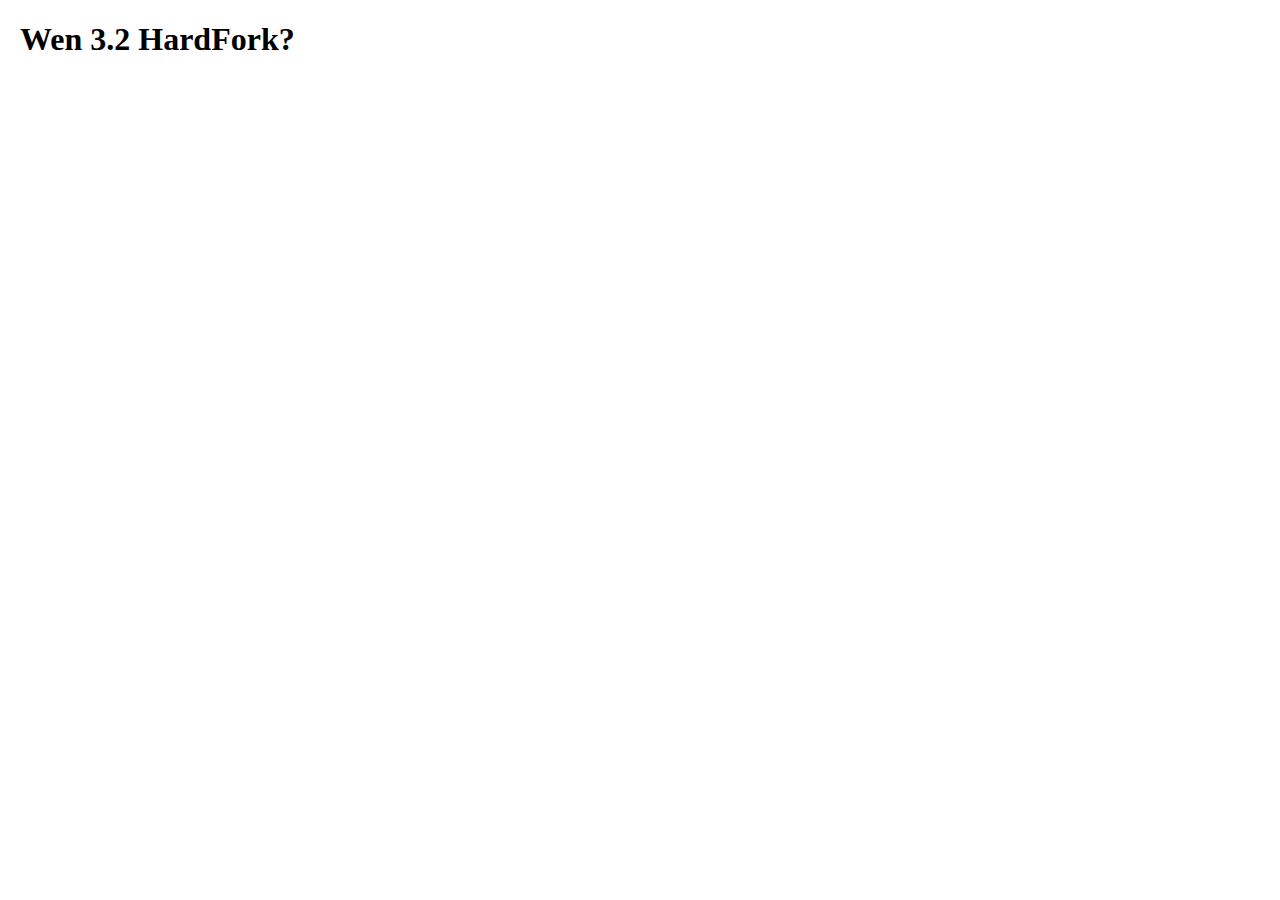
<file: 3.2/index.html>
<!DOCTYPE html>
<html lang="en">

<head>
  <meta charset="UTF-8" />
  <meta name="viewport" content="width=device-width, initial-scale=1.0" />
  <title>Wen 3.2 HardFork?</title>
  <link rel="stylesheet" href="../styles.css" />

  <style>
    :root {
      color-scheme: light dark;
    }

    body {
      color: light-dark(#000000, #ffffff);
      background-color: light-dark(#ffffff, #000000);
      padding: 0 12px;
      /* sans-serif font? */
      /* font-family: system-ui, sans-serif; */
    }
  </style>
</head>

<body>
  <h1>Wen 3.2 HardFork?</h1>

  <div id="main" hidden>
    <p>Current block is <span id="current_block"></span>.</p>
    <p>
      A first-order estimation of 3.2 epoch start is:
      <span id="expected_date"></span>.
    </p>
    <p></p>
    <p>
      Stacks 3.2 epoch start (bitcoin block <span id="block_target"></span>)
      is <span id="blocks_to_go"></span> blocks away.
    </p>
    <p></p>
    <p>
      That many blocks ago was height = <span id="used_block"></span> which
      occured at <span id="used_block_time"></span>,
      <span id="time_ago"></span> hours ago.
    </p>
  </div>

  <script>
    const HEIGHT_3_2 = 907740;
    const mainEndpoint = "https://api.blockcypher.com/v1/btc/main";

    async function main() {
      const current = await (await fetch(mainEndpoint)).json();
      const current_height = current.height;
      const current_date = new Date(current.time);

      if (current_height >= HEIGHT_3_2) {
        document.getElementById("main").innerHTML = `Stacks 3.2 epoch height reached!`;
      } else {
        const approximation_height =
          current_height - (HEIGHT_3_2 - current_height);
        const second_approximation_height =
          current_height - 4 * (HEIGHT_3_2 - current_height);

        // fire off the two requests in parallel
        const [prior, second_prior] = await Promise.all([
          fetch(`${mainEndpoint}/blocks/${approximation_height}?txstart=1&limit=1`).then(r => r.json()),
          fetch(`${mainEndpoint}/blocks/${second_approximation_height}?txstart=1&limit=1`).then(r => r.json()),
        ]);

        const prior_date = new Date(prior.time);
        const second_prior_date = new Date(second_prior.time);

        const seconds_delta = current_date - prior_date;
        const second_seconds_delta = (current_date - second_prior_date) / 4;
        const expected_seconds_delta =
          (seconds_delta + second_seconds_delta) / 2;

        const expected_date = new Date(
          current_date.getTime() + expected_seconds_delta,
        );

        document.getElementById("block_target").innerHTML = `<b>${HEIGHT_3_2}</b>`;
        document.getElementById("current_block").innerHTML = `<b>${current_height}</b>`;

        document.getElementById("expected_date").innerHTML = `<b>${expected_date}</b>`;
        document.getElementById("blocks_to_go").innerHTML = `<b>${HEIGHT_3_2 - current_height}</b>`;
        document.getElementById("used_block").innerHTML = `<b>${approximation_height}</b>`;
        document.getElementById("used_block_time").innerHTML = `<b>${prior_date}</b>`;
        document.getElementById("time_ago").innerHTML = `<b>${Math.floor(seconds_delta / 3600.0 / 10) / 100.0}</b>`;
      }

      // handle loading state by just hidding/showing #main
      document.getElementById("main").removeAttribute("hidden");
    }
    main()
  </script>
</body>

</html>
</file>
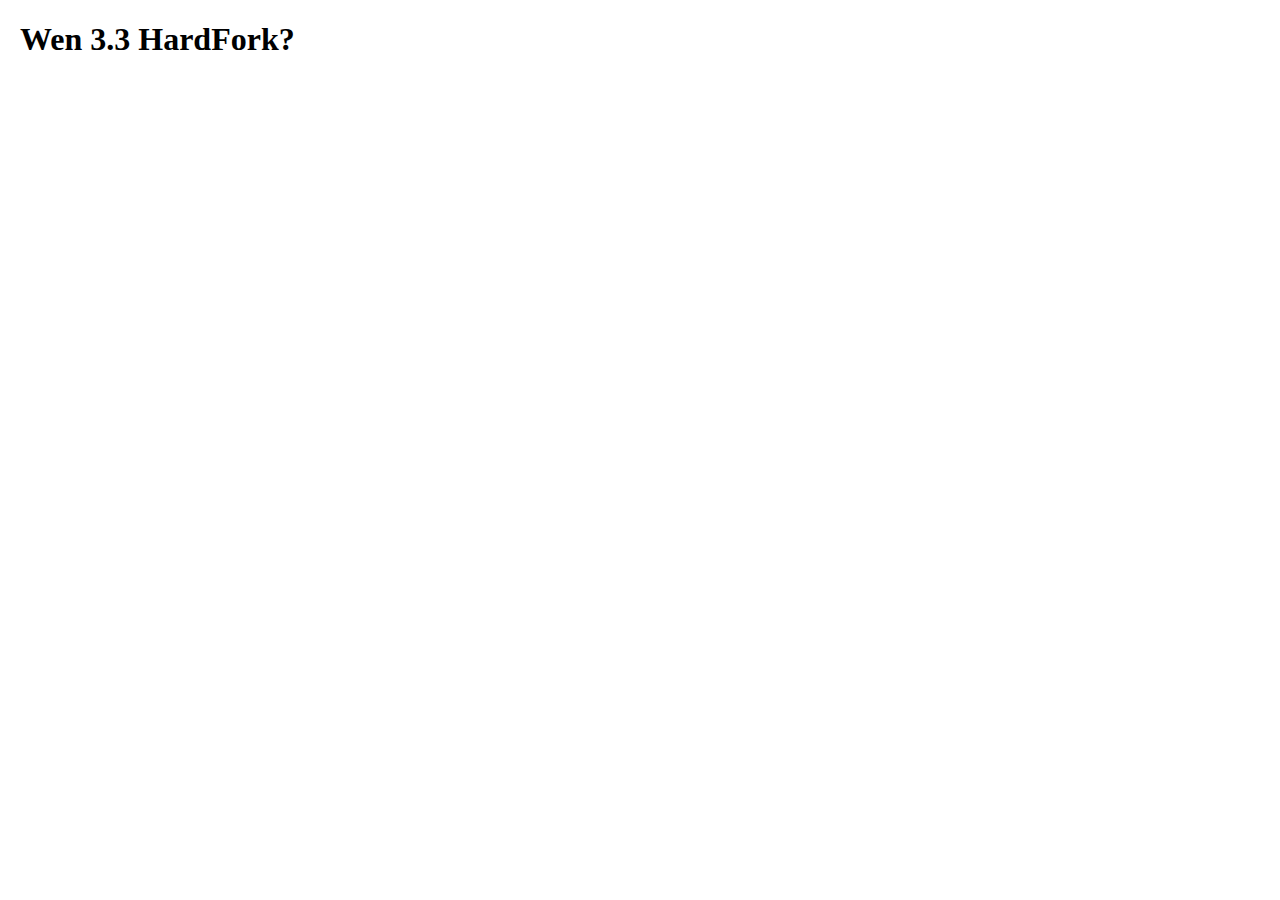
<file: 3.3/index.html>
<!DOCTYPE html>
<html lang="en">

<head>
  <meta charset="UTF-8" />
  <meta name="viewport" content="width=device-width, initial-scale=1.0" />
  <title>Wen 3.3 HardFork?</title>
  <link rel="stylesheet" href="../styles.css" />

  <style>
    :root {
      color-scheme: light dark;
    }

    body {
      color: light-dark(#000000, #ffffff);
      background-color: light-dark(#ffffff, #000000);
      padding: 0 12px;
      /* sans-serif font? */
      /* font-family: system-ui, sans-serif; */
    }
  </style>
</head>

<body>
  <h1>Wen 3.3 HardFork?</h1>

  <div id="main" hidden>
    <p>Current block is <span id="current_block"></span>.</p>
    <p>
      A first-order estimation of 3.3 epoch start is:
      <span id="expected_date"></span>.
    </p>
    <p></p>
    <p>
      Stacks 3.3 epoch start (bitcoin block <span id="block_target"></span>)
      is <span id="blocks_to_go"></span> blocks away.
    </p>
    <p></p>
    <p>
      That many blocks ago was height = <span id="used_block"></span> which
      occured at <span id="used_block_time"></span>,
      <span id="time_ago"></span> hours ago.
    </p>
  </div>

  <script>
    const HEIGHT_3_3 = 923222;
    const mainEndpoint = "https://api.blockcypher.com/v1/btc/main";

    async function main() {
      const current = await (await fetch(mainEndpoint)).json();
      const current_height = current.height;
      const current_date = new Date(current.time);

      if (current_height >= HEIGHT_3_3) {
        document.getElementById("main").innerHTML = `Stacks 3.3 epoch height reached!`;
      } else {
        const approximation_height =
          current_height - (HEIGHT_3_3 - current_height);
        const second_approximation_height =
          current_height - 4 * (HEIGHT_3_3 - current_height);

        // fire off the two requests in parallel
        const [prior, second_prior] = await Promise.all([
          fetch(`${mainEndpoint}/blocks/${approximation_height}?txstart=1&limit=1`).then(r => r.json()),
          fetch(`${mainEndpoint}/blocks/${second_approximation_height}?txstart=1&limit=1`).then(r => r.json()),
        ]);

        const prior_date = new Date(prior.time);
        const second_prior_date = new Date(second_prior.time);

        const seconds_delta = current_date - prior_date;
        const second_seconds_delta = (current_date - second_prior_date) / 4;
        const expected_seconds_delta =
          (seconds_delta + second_seconds_delta) / 2;

        const expected_date = new Date(
          current_date.getTime() + expected_seconds_delta,
        );

        document.getElementById("block_target").innerHTML = `<b>${HEIGHT_3_3}</b>`;
        document.getElementById("current_block").innerHTML = `<b>${current_height}</b>`;

        document.getElementById("expected_date").innerHTML = `<b>${expected_date}</b>`;
        document.getElementById("blocks_to_go").innerHTML = `<b>${HEIGHT_3_3 - current_height}</b>`;
        document.getElementById("used_block").innerHTML = `<b>${approximation_height}</b>`;
        document.getElementById("used_block_time").innerHTML = `<b>${prior_date}</b>`;
        document.getElementById("time_ago").innerHTML = `<b>${Math.floor(seconds_delta / 3600.0 / 10) / 100.0}</b>`;
      }

      // handle loading state by just hidding/showing #main
      document.getElementById("main").removeAttribute("hidden");
    }
    main()
  </script>
</body>

</html>
</file>
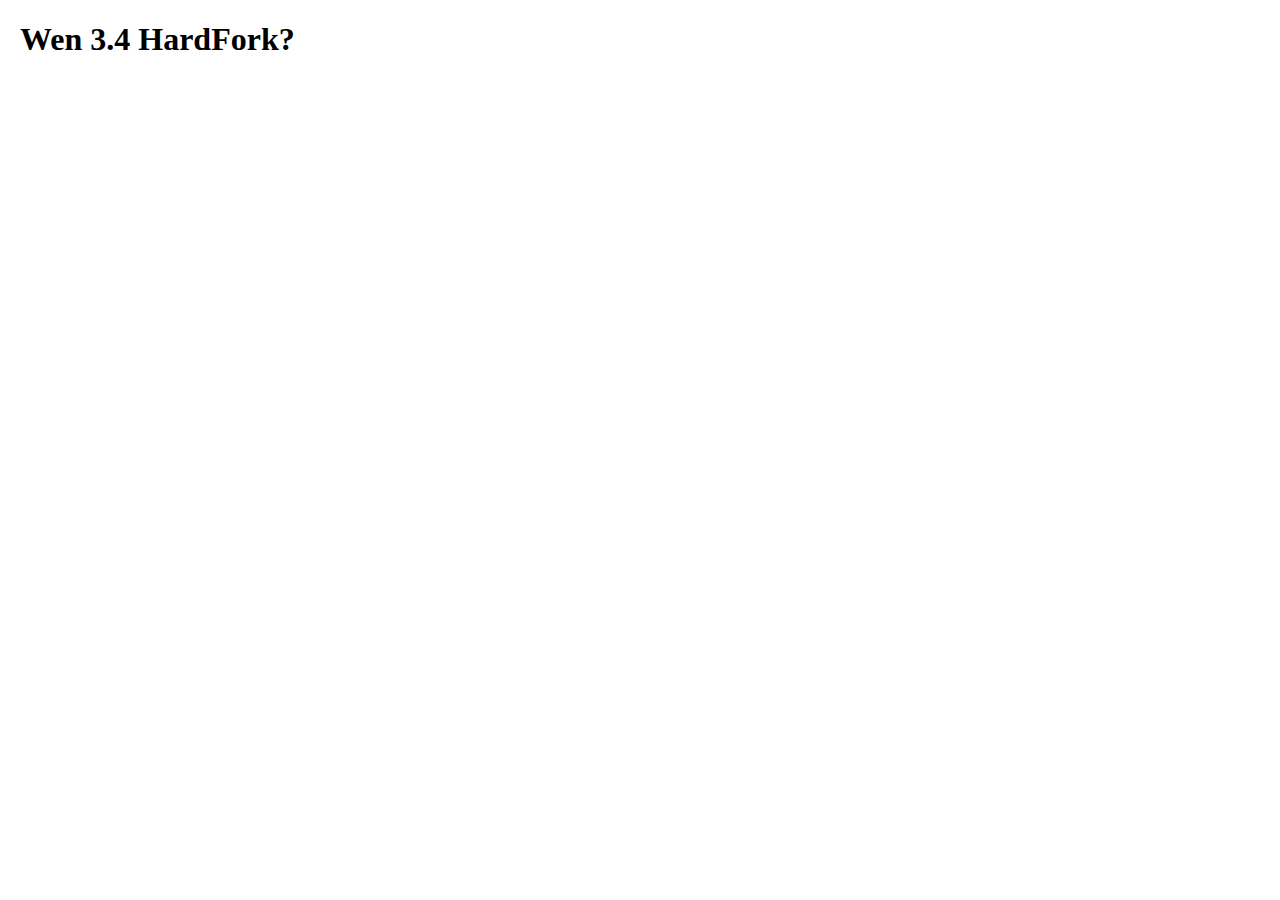
<file: 3.4/index.html>
<!DOCTYPE html>
<html lang="en">

<head>
  <meta charset="UTF-8" />
  <meta name="viewport" content="width=device-width, initial-scale=1.0" />
  <title>Wen 3.4 HardFork?</title>
  <link rel="stylesheet" href="../styles.css" />

  <style>
    :root {
      color-scheme: light dark;
    }

    body {
      color: light-dark(#000000, #ffffff);
      background-color: light-dark(#ffffff, #000000);
      padding: 0 12px;
      /* sans-serif font? */
      /* font-family: system-ui, sans-serif; */
    }
  </style>
</head>

<body>
  <h1>Wen 3.4 HardFork?</h1>

  <div id="main" hidden>
    <p>Current block is <span id="current_block"></span>.</p>
    <p>
      A first-order estimation of 3.4 epoch start is:
      <span id="expected_date"></span>.
    </p>
    <p></p>
    <p>
      Stacks 3.4 epoch start (bitcoin block <span id="block_target"></span>)
      is <span id="blocks_to_go"></span> blocks away.
    </p>
    <p></p>
    <p>
      That many blocks ago was height = <span id="used_block"></span> which
      occured at <span id="used_block_time"></span>,
      <span id="time_ago"></span> hours ago.
    </p>
  </div>

  <script>
    const HEIGHT_3_4 = 943000;
    const mainEndpoint = "https://api.blockcypher.com/v1/btc/main";

    async function main() {
      const current = await (await fetch(mainEndpoint)).json();
      const current_height = current.height;
      const current_date = new Date(current.time);

      if (current_height >= HEIGHT_3_4) {
        document.getElementById("main").innerHTML = `Stacks 3.4 epoch height reached!`;
      } else {
        const approximation_height =
          current_height - (HEIGHT_3_4 - current_height);
        const second_approximation_height =
          current_height - 4 * (HEIGHT_3_4 - current_height);

        // fire off the two requests in parallel
        const [prior, second_prior] = await Promise.all([
          fetch(`${mainEndpoint}/blocks/${approximation_height}?txstart=1&limit=1`).then(r => r.json()),
          fetch(`${mainEndpoint}/blocks/${second_approximation_height}?txstart=1&limit=1`).then(r => r.json()),
        ]);

        const prior_date = new Date(prior.time);
        const second_prior_date = new Date(second_prior.time);

        const seconds_delta = current_date - prior_date;
        const second_seconds_delta = (current_date - second_prior_date) / 4;
        const expected_seconds_delta =
          (seconds_delta + second_seconds_delta) / 2;

        const expected_date = new Date(
          current_date.getTime() + expected_seconds_delta,
        );

        document.getElementById("block_target").innerHTML = `<b>${HEIGHT_3_4}</b>`;
        document.getElementById("current_block").innerHTML = `<b>${current_height}</b>`;

        document.getElementById("expected_date").innerHTML = `<b>${expected_date}</b>`;
        document.getElementById("blocks_to_go").innerHTML = `<b>${HEIGHT_3_4 - current_height}</b>`;
        document.getElementById("used_block").innerHTML = `<b>${approximation_height}</b>`;
        document.getElementById("used_block_time").innerHTML = `<b>${prior_date}</b>`;
        document.getElementById("time_ago").innerHTML = `<b>${Math.floor(seconds_delta / 3600.0 / 10) / 100.0}</b>`;
      }

      // handle loading state by just hidding/showing #main
      document.getElementById("main").removeAttribute("hidden");
    }
    main()
  </script>
</body>

</html>
</file>
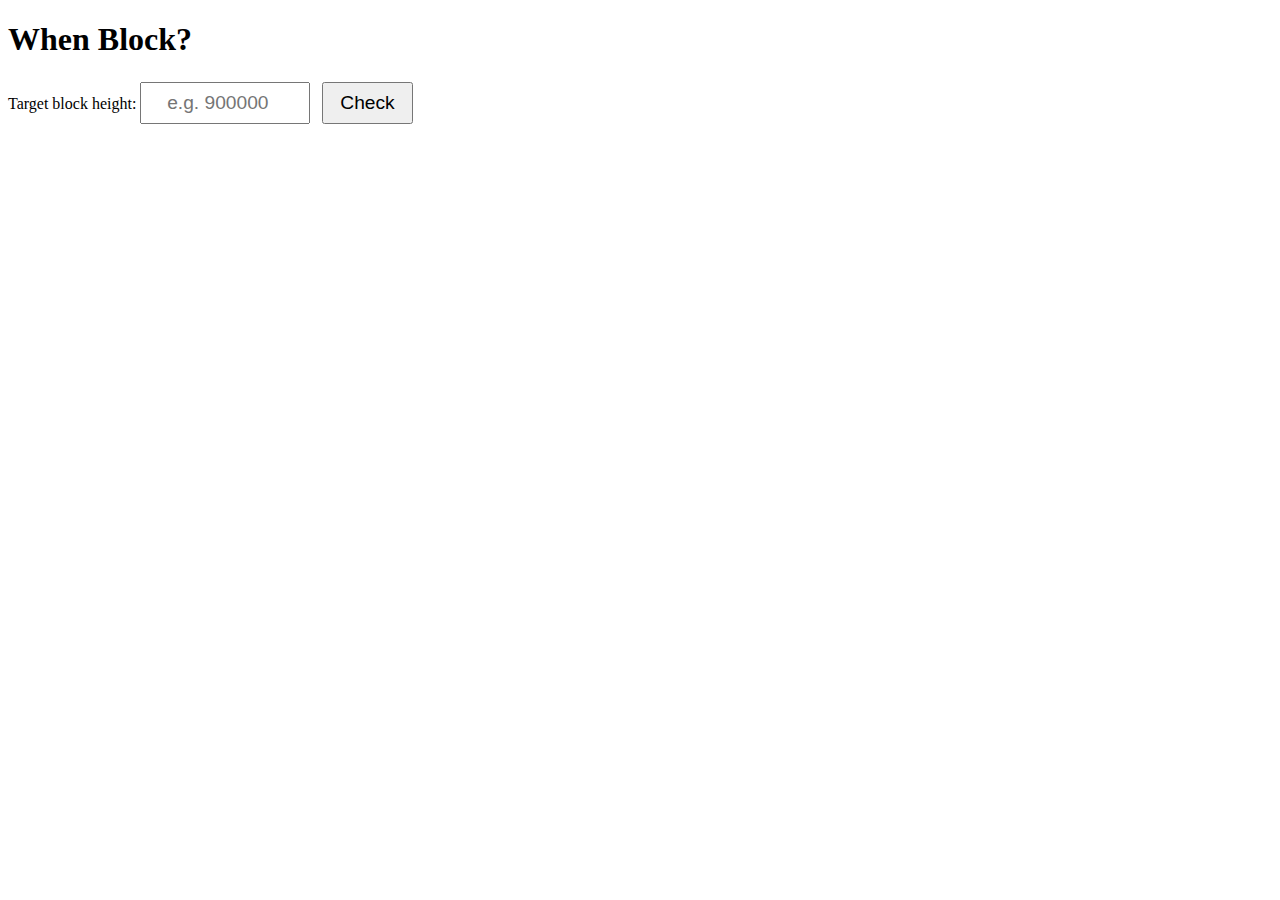
<file: when-block/index.html>
<!DOCTYPE html>
<html lang="en">
  <head>
    <meta charset="UTF-8" />
    <meta name="viewport" content="width=device-width, initial-scale=1.0" />
    <title>When Block?</title>
    <link rel="stylesheet" href="../styles.css" />
    <style>
      .input-section {
        margin: 1.5rem 0;
      }
      #block-input {
        font-size: 1.2rem;
        padding: 0.5rem;
        width: 150px;
        text-align: center;
      }
      #check-btn {
        font-size: 1.2rem;
        padding: 0.5rem 1rem;
        margin-left: 0.5rem;
        cursor: pointer;
      }
      #error {
        color: #c00;
        margin-top: 1rem;
      }
    </style>
  </head>
  <body>
    <h1>When Block?</h1>
    <div class="input-section">
      <label for="block-input">Target block height:</label>
      <input type="number" id="block-input" placeholder="e.g. 900000" />
      <button id="check-btn">Check</button>
    </div>
    <div id="error" hidden></div>
    <div id="main" hidden>
      <p>Target block height: <span id="block_target"></span>.</p>
      <p>Current block is: <span id="current_block"></span>.</p>
      <p>
        Estimated arrival time:
        <span id="expected_date"></span>.
      </p>
      <p></p>
      <p>The target block is <span id="blocks_to_go"></span> blocks away.</p>
      <p></p>
      <p>
        That many blocks ago was height = <span id="used_block"></span>, which
        occurred at <span id="used_block_time"></span>,
        <span id="time_ago"></span> hours ago.
      </p>
    </div>
    <script>
      async function checkBlock(targetHeight) {
        const mainDiv = document.getElementById("main");
        const errorDiv = document.getElementById("error");

        mainDiv.setAttribute("hidden", "");
        errorDiv.setAttribute("hidden", "");

        if (isNaN(targetHeight) || targetHeight <= 0) {
          errorDiv.innerText = "Please enter a valid block height.";
          errorDiv.removeAttribute("hidden");
          return;
        }

        const response = await (
          await fetch("https://api.blockcypher.com/v1/btc/main")
        ).json();
        const currentHeight = response.height;
        const currentDate = new Date(response.time);

        document.getElementById("block_target").innerText = targetHeight;

        if (currentHeight >= targetHeight) {
          document.getElementById("current_block").innerText = currentHeight;
          document.getElementById("expected_date").innerHTML =
            "<b>Already reached!</b>";
          document.getElementById("blocks_to_go").innerText = 0;
          document.getElementById("used_block").innerText = "N/A";
          document.getElementById("used_block_time").innerText = "N/A";
          document.getElementById("time_ago").innerText = "N/A";
          mainDiv.removeAttribute("hidden");
        } else {
          const blocksToGo = targetHeight - currentHeight;

          let approximationHeight = currentHeight - blocksToGo;
          const prior = await (
            await fetch(
              `https://api.blockcypher.com/v1/btc/main/blocks/${approximationHeight}?txstart=1&limit=1`
            )
          ).json();
          const priorDate = new Date(prior.time);

          let secondApproximationHeight = currentHeight - 4 * blocksToGo;
          const secondPrior = await (
            await fetch(
              `https://api.blockcypher.com/v1/btc/main/blocks/${secondApproximationHeight}?txstart=1&limit=1`
            )
          ).json();
          const secondPriorDate = new Date(secondPrior.time);

          const secondsDelta = currentDate - priorDate;
          const secondSecondsDelta = (currentDate - secondPriorDate) / 4;
          const expectedSecondsDelta = (secondsDelta + secondSecondsDelta) / 2;

          const expectedDate = new Date(
            currentDate.getTime() + expectedSecondsDelta
          );

          document.getElementById("current_block").innerText = currentHeight;
          document.getElementById("expected_date").innerText = expectedDate;
          document.getElementById("blocks_to_go").innerText = blocksToGo;
          document.getElementById("used_block").innerText = approximationHeight;
          document.getElementById("used_block_time").innerText = priorDate;
          document.getElementById("time_ago").innerText =
            Math.floor(secondsDelta / 3600.0 / 10) / 100.0;

          mainDiv.removeAttribute("hidden");
        }
      }

      // Handle button click
      document.getElementById("check-btn").addEventListener("click", () => {
        const targetHeight = parseInt(
          document.getElementById("block-input").value,
          10
        );
        checkBlock(targetHeight);
      });

      // Handle Enter key
      document
        .getElementById("block-input")
        .addEventListener("keypress", (e) => {
          if (e.key === "Enter") {
            const targetHeight = parseInt(
              document.getElementById("block-input").value,
              10
            );
            checkBlock(targetHeight);
          }
        });

      // Check for URL parameter on load
      const urlParams = new URLSearchParams(window.location.search);
      const heightParam = urlParams.get("block");
      if (heightParam) {
        const targetHeight = parseInt(heightParam, 10);
        document.getElementById("block-input").value = targetHeight;
        checkBlock(targetHeight);
      }
    </script>
  </body>
</html>
</file>
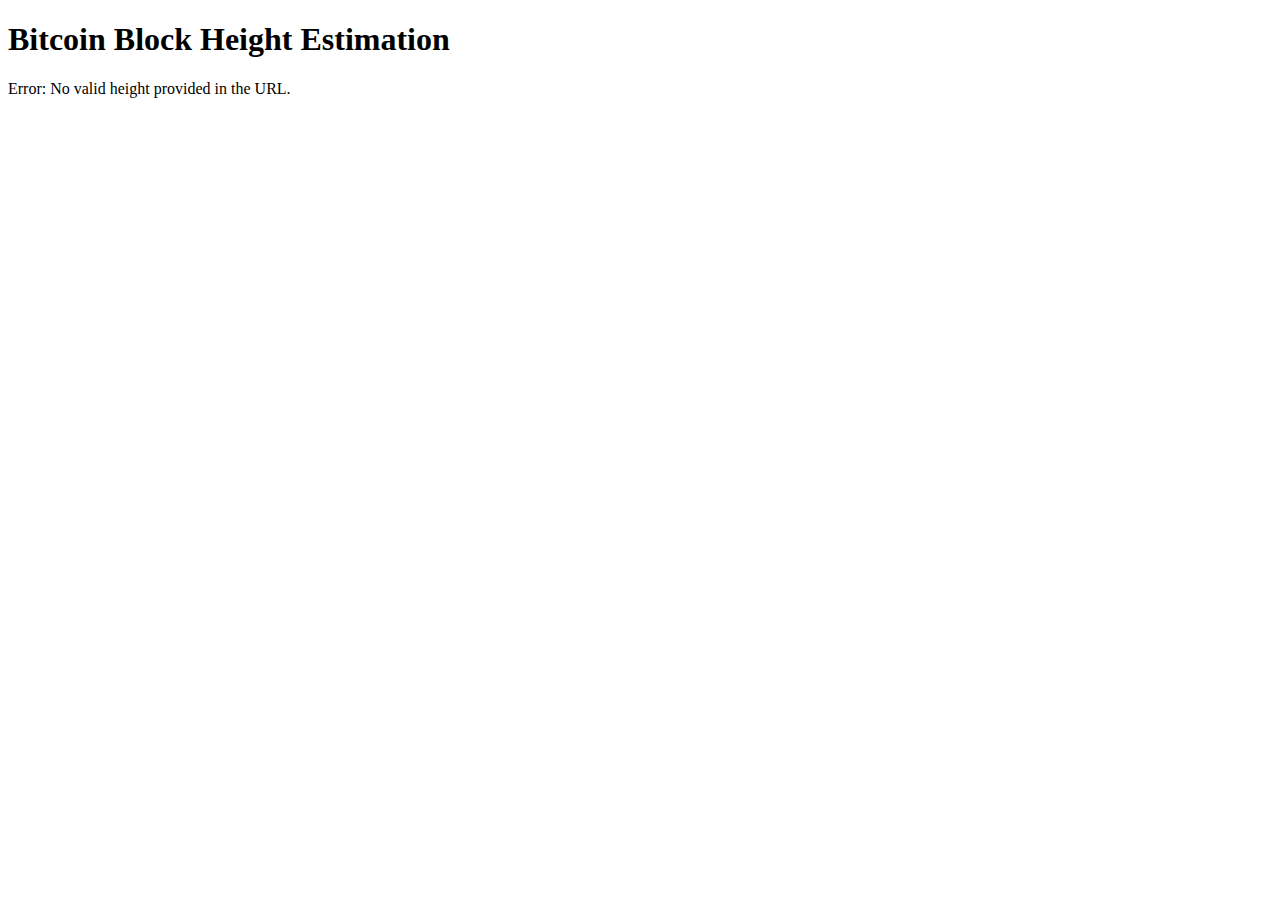
<file: block.html>
<!DOCTYPE html>
<html lang="en">
  <head>
    <meta charset="UTF-8" />
    <meta name="viewport" content="width=device-width, initial-scale=1.0" />
    <title>Bitcoin Block Height Estimator</title>
    <link rel="stylesheet" href="styles.css" />
  </head>
  <body>
    <h1>Bitcoin Block Height Estimation</h1>
    <div id="main">
      <p>Target block height: <span id="block_target"></span>.</p>
      <p>Current block is: <span id="current_block"></span>.</p>
      <p>
        A first-order estimation of target block time is:
        <span id="expected_date"></span>.
      </p>
      <p></p>
      <p>The target block is <span id="blocks_to_go"></span> blocks away.</p>
      <p></p>
      <p>
        That many blocks ago was height = <span id="used_block"></span>, which
        occurred at <span id="used_block_time"></span>,
        <span id="time_ago"></span> hours ago.
      </p>
    </div>
    <script>
      async function main() {
        const urlParams = new URLSearchParams(window.location.search);
        const targetHeight = parseInt(urlParams.get("height"), 10);

        if (isNaN(targetHeight)) {
          document.getElementById("main").innerHTML =
            "Error: No valid height provided in the URL.";
          return;
        }

        const response = await (
          await fetch("https://api.blockcypher.com/v1/btc/main")
        ).json();
        const currentHeight = response.height;
        const currentDate = new Date(response.time);

        document.getElementById("block_target").innerText = targetHeight;

        if (currentHeight >= targetHeight) {
          document.getElementById(
            "main"
          ).innerHTML = `The target block height <b>${targetHeight}</b> has already been reached!`;
        } else {
          const blocksToGo = targetHeight - currentHeight;

          let approximationHeight = currentHeight - blocksToGo;
          const prior = await (
            await fetch(
              `https://api.blockcypher.com/v1/btc/main/blocks/${approximationHeight}?txstart=1&limit=1`
            )
          ).json();
          const priorDate = new Date(prior.time);

          let secondApproximationHeight = currentHeight - 4 * blocksToGo;
          const secondPrior = await (
            await fetch(
              `https://api.blockcypher.com/v1/btc/main/blocks/${secondApproximationHeight}?txstart=1&limit=1`
            )
          ).json();
          const secondPriorDate = new Date(secondPrior.time);

          const secondsDelta = currentDate - priorDate;
          const secondSecondsDelta = (currentDate - secondPriorDate) / 4;
          const expectedSecondsDelta = (secondsDelta + secondSecondsDelta) / 2;

          const expectedDate = new Date(
            currentDate.getTime() + expectedSecondsDelta
          );

          document.getElementById("current_block").innerText = currentHeight;
          document.getElementById("expected_date").innerText = expectedDate;
          document.getElementById("blocks_to_go").innerText = blocksToGo;
          document.getElementById("used_block").innerText = approximationHeight;
          document.getElementById("used_block_time").innerText = priorDate;
          document.getElementById("time_ago").innerText =
            Math.floor(secondsDelta / 3600.0 / 10) / 100.0;
        }
      }

      main();
    </script>
  </body>
</html>
</file>
<file: styles.css>
#expected_date {
  font-size: 1.5rem;
  font-weight: 700;
  color: #1a4b8c;
  display: inline-block;
  margin-top: 0.5rem;
}
</file>
